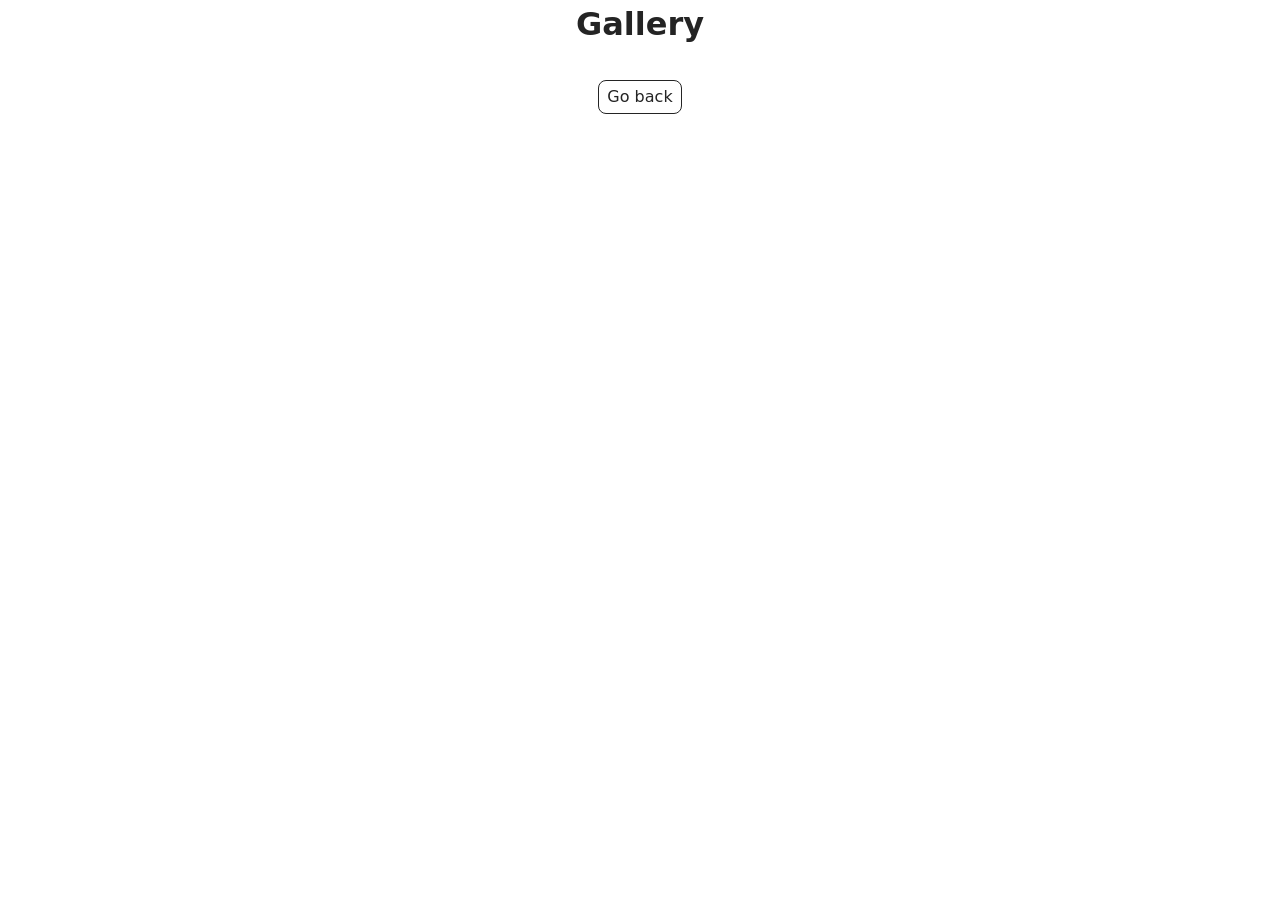
<file: src/1-gallery.html>
<!DOCTYPE html>
<html lang="en">
  <head>
    <meta charset="UTF-8" />
    <meta http-equiv="X-UA-Compatible" content="IE=edge" />
    <meta name="viewport" content="width=device-width, initial-scale=1.0" />
    <title>Gallery</title>
    <link rel="stylesheet" href="./css/styles.css" />
  </head>
  <body>

    <main>
      <div class="container">
        <h1 class="main-title">
          Gallery
        </h1>
        <a class="back-link" href="./index.html">Go back</a>
      </div>

      <ul class="gallery"></ul>

    </main>

    <script type="module" src="./js/1-gallery.js"></script>

  </body>
</html>
</file>
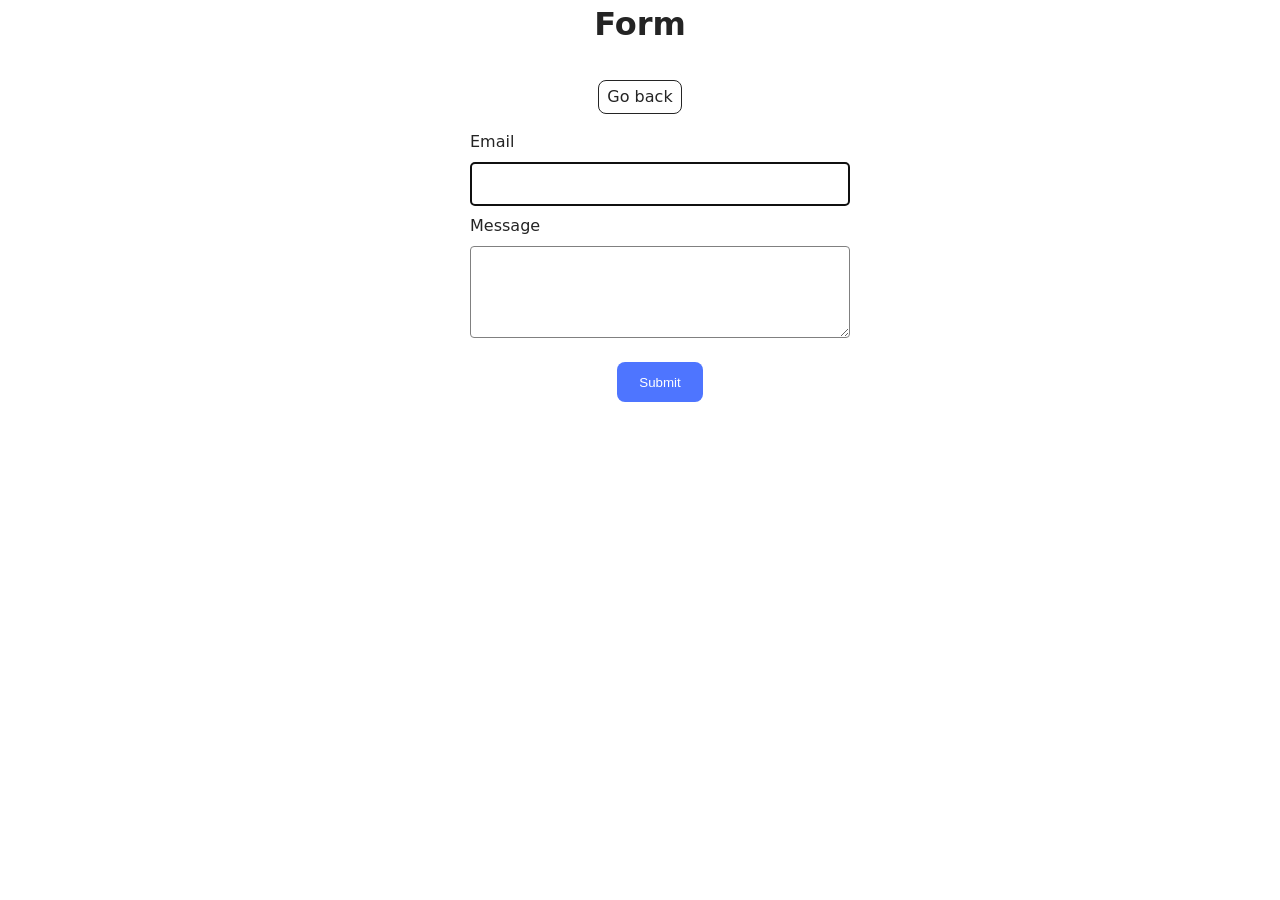
<file: src/2-form.html>
<!DOCTYPE html>
<html lang="en">
  <head>
    <meta charset="UTF-8" />
    <meta http-equiv="X-UA-Compatible" content="IE=edge" />
    <meta name="viewport" content="width=device-width, initial-scale=1.0" />
    <title>Form</title>
    <link rel="stylesheet" href="./css/styles.css" />
  </head>
  <body>

    <main>
      <div class="container">
        <h1 class="main-title">
          Form
        </h1>
        <a class="back-link" href="./index.html">Go back</a>
      </div>

      <form class="feedback-form" autocomplete="off">
        <label>
          Email
          <input type="email" name="email" autofocus />
        </label>
        <label>
          Message
          <textarea name="message" rows="8"></textarea>
        </label>
        <button type="submit">Submit</button>
      </form>

    </main>

    <script type="module" src="./js/2-form.js"></script>

  </body>
</html>
</file>
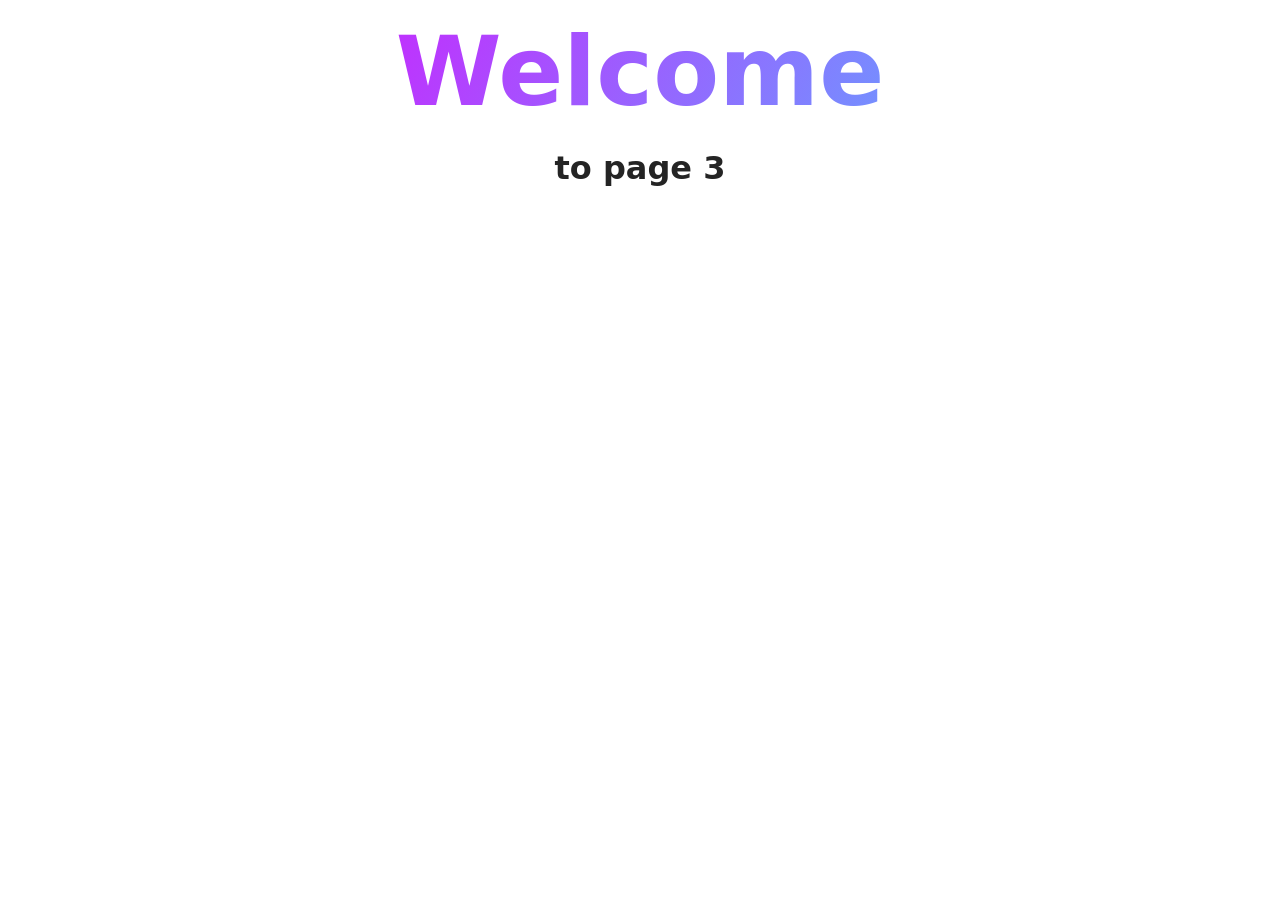
<file: src/page-3.html>
<!DOCTYPE html>
<html lang="en">
  <head>
    <meta charset="UTF-8" />
    <meta http-equiv="X-UA-Compatible" content="IE=edge" />
    <meta name="viewport" content="width=device-width, initial-scale=1.0" />
    <title>Page 3</title>
    <link rel="stylesheet" href="./css/styles.css" />
  </head>
  <body>
    <load
      src="./partials/header.html"
      icon-path="./img/sprite.svg#logo"
      highlight-curr="active"
    />

    <main>
      <div class="container">
        <h1 class="main-title">
          <span class="main-title-gradient">Welcome</span> to page 3
        </h1>
        <load src="./partials/back-link.html" />
      </div>
    </main>

    <load src="./partials/footer.html" />
  </body>
</html>
</file>
<file: src/css/styles.css>
/**
  |============================
  | include css partials with
  | default @import url()
  |============================
*/
/* Common styles */
@import url('./reset.css');
@import url('./base.css');
@import url('./container.css');
@import url('./animations.css');

/* Sections style */
@import url('./header.css');
@import url('./vite-promo.css');
@import url('./badges.css');
@import url('./back-link.css');
@import url('./footer.css');


.gallery {
  display: flex;
  flex-wrap: wrap;
  gap: 24px;
  list-style-type: none;
  margin: 24px;
  justify-content: center;
}

.gallery-image {
  width: 360px;
  height: 200px;
  transition: transform 2s cubic-bezier(0.075, 0.82, 0.165, 1)
}

.gallery-image:hover {
  transform: scale(1.1);
}

.basicLightbox--modal {
  background: rgba(46, 47, 66, 0.8);
}

.feedback-form {
  display: flex;
  flex-direction: column;
  gap: 8px;
  align-items: center;
  margin-top: 16px;
}

label {
  display: flex;
  flex-direction: column;
  gap: 8px;
  align-items: start;
  margin-left: 40px;
  width: fit-content;
  font-size: 16px;
}

input {
  border: 1px solid #808080;
  border-radius: 4px;
  width: 360px;
  height: 40px;
  padding-left: 16px;
  font-size: 16px;
} 

textarea {
  border: 1px solid #808080;
  border-radius: 4px;
  width: 360px;
  height: 80px;
  margin-bottom: 16px;
  padding-left: 16px;
  padding-top: 8px;
  font-size: 16px;
}

button {
  background-color: #4e75ff;
  padding: 8px 16px;
  width: 86px;
  height: 40px;
  border-radius: 8px;
  border: none;
  color: #fff;
  cursor: pointer;
  margin-left: 40px;
  transition: 250ms cubic-bezier(0.445, 0.05, 0.55, 0.95);
}

button:hover {
  background-color: #6c8cff;
}

input:hover,
textarea:hover {
  border-color: #000;
}
</file>
